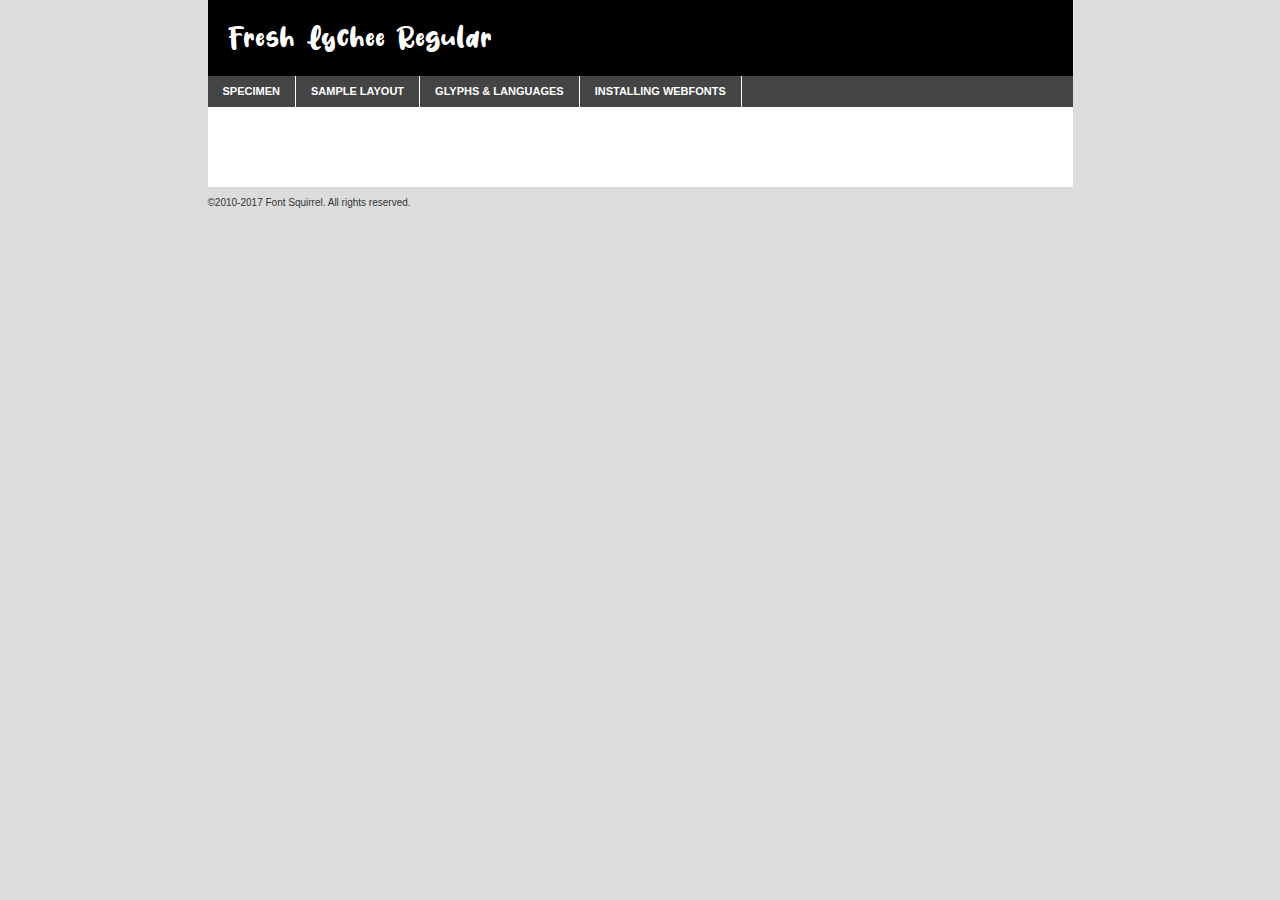
<file: css/fresh_lychee-demo.html>
<!DOCTYPE html PUBLIC "-//W3C//DTD XHTML 1.0 Transitional//EN"
	"http://www.w3.org/TR/xhtml1/DTD/xhtml1-transitional.dtd">

<html xmlns="http://www.w3.org/1999/xhtml" xml:lang="en" lang="en">
<head>
	<meta http-equiv="Content-Type" content="text/html; charset=utf-8" />
	<script src="http://ajax.googleapis.com/ajax/libs/jquery/1.7.2/jquery.min.js" type="text/javascript" charset="utf-8"></script>
	<script type="text/javascript">
	(function($){$.fn.easyTabs=function(option){var param=jQuery.extend({fadeSpeed:"fast",defaultContent:1,activeClass:'active'},option);$(this).each(function(){var thisId="#"+this.id;if(param.defaultContent==''){param.defaultContent=1;}
	if(typeof param.defaultContent=="number")
	{var defaultTab=$(thisId+" .tabs li:eq("+(param.defaultContent-1)+") a").attr('href').substr(1);}else{var defaultTab=param.defaultContent;}
	$(thisId+" .tabs li a").each(function(){var tabToHide=$(this).attr('href').substr(1);$("#"+tabToHide).addClass('easytabs-tab-content');});hideAll();changeContent(defaultTab);function hideAll(){$(thisId+" .easytabs-tab-content").hide();}
	function changeContent(tabId){hideAll();$(thisId+" .tabs li").removeClass(param.activeClass);$(thisId+" .tabs li a[href=#"+tabId+"]").closest('li').addClass(param.activeClass);if(param.fadeSpeed!="none")
	{$(thisId+" #"+tabId).fadeIn(param.fadeSpeed);}else{$(thisId+" #"+tabId).show();}}
	$(thisId+" .tabs li").click(function(){var tabId=$(this).find('a').attr('href').substr(1);changeContent(tabId);return false;});});}})(jQuery);
	</script>
	<link rel="stylesheet" href="specimen_files/specimen_stylesheet.css" type="text/css" charset="utf-8" />
	<link rel="stylesheet" href="stylesheet.css" type="text/css" charset="utf-8" />

	<style type="text/css">
					body{
				font-family: 'fresh_lycheeregular';
							}
		</style>

	<title>Fresh Lychee Regular Specimen</title>
	
	
	<script type="text/javascript" charset="utf-8">
		$(document).ready(function() {
			$('#container').easyTabs({defaultContent:1});
		});
	</script>
</head>

<body>
<div id="container">
	<div id="header">
		Fresh Lychee Regular	</div>
	<ul class="tabs">
		<li><a href="#specimen">Specimen</a></li>
		<li><a href="#layout">Sample Layout</a></li>
				<li><a href="#glyphs">Glyphs &amp; Languages</a></li>
		<li><a href="#installing">Installing Webfonts</a></li>
		
	</ul>
	
	<div id="main_content">

		
			<div id="specimen">
		
				<div class="section">
					<div class="grid12 firstcol">
						<div class="huge">AaBb</div>
					</div>
				</div>
		
				<div class="section">
					<div class="glyph_range">A&#x200B;B&#x200b;C&#x200b;D&#x200b;E&#x200b;F&#x200b;G&#x200b;H&#x200b;I&#x200b;J&#x200b;K&#x200b;L&#x200b;M&#x200b;N&#x200b;O&#x200b;P&#x200b;Q&#x200b;R&#x200b;S&#x200b;T&#x200b;U&#x200b;V&#x200b;W&#x200b;X&#x200b;Y&#x200b;Z&#x200b;a&#x200b;b&#x200b;c&#x200b;d&#x200b;e&#x200b;f&#x200b;g&#x200b;h&#x200b;i&#x200b;j&#x200b;k&#x200b;l&#x200b;m&#x200b;n&#x200b;o&#x200b;p&#x200b;q&#x200b;r&#x200b;s&#x200b;t&#x200b;u&#x200b;v&#x200b;w&#x200b;x&#x200b;y&#x200b;z&#x200b;1&#x200b;2&#x200b;3&#x200b;4&#x200b;5&#x200b;6&#x200b;7&#x200b;8&#x200b;9&#x200b;0&#x200b;&amp;&#x200b;.&#x200b;,&#x200b;?&#x200b;!&#x200b;&#64;&#x200b;(&#x200b;)&#x200b;#&#x200b;$&#x200b;%&#x200b;*&#x200b;+&#x200b;-&#x200b;=&#x200b;:&#x200b;;</div>
				</div>
				<div class="section">
					<div class="grid12 firstcol">
						<table class="sample_table">
							<tr><td>10</td><td class="size10">abcdefghijklmnopqrstuvwxyzABCDEFGHIJKLMNOPQRSTUVWXYZ0123456789abcdefghijklmnopqrstuvwxyzABCDEFGHIJKLMNOPQRSTUVWXYZ0123456789abcdefghijklmnopqrstuvwxyzABCDEFGHIJKLMNOPQRSTUVWXYZ</td></tr>
							<tr><td>11</td><td class="size11">abcdefghijklmnopqrstuvwxyzABCDEFGHIJKLMNOPQRSTUVWXYZ0123456789abcdefghijklmnopqrstuvwxyzABCDEFGHIJKLMNOPQRSTUVWXYZ0123456789abcdefghijklmnopqrstuvwxyzABCDEFGHIJKLMNOPQRSTUVWXYZ</td></tr>
							<tr><td>12</td><td class="size12">abcdefghijklmnopqrstuvwxyzABCDEFGHIJKLMNOPQRSTUVWXYZ0123456789abcdefghijklmnopqrstuvwxyzABCDEFGHIJKLMNOPQRSTUVWXYZ0123456789abcdefghijklmnopqrstuvwxyzABCDEFGHIJKLMNOPQRSTUVWXYZ</td></tr>
							<tr><td>13</td><td class="size13">abcdefghijklmnopqrstuvwxyzABCDEFGHIJKLMNOPQRSTUVWXYZ0123456789abcdefghijklmnopqrstuvwxyzABCDEFGHIJKLMNOPQRSTUVWXYZ0123456789abcdefghijklmnopqrstuvwxyzABCDEFGHIJKLMNOPQRSTUVWXYZ</td></tr>
							<tr><td>14</td><td class="size14">abcdefghijklmnopqrstuvwxyzABCDEFGHIJKLMNOPQRSTUVWXYZ0123456789abcdefghijklmnopqrstuvwxyzABCDEFGHIJKLMNOPQRSTUVWXYZ0123456789abcdefghijklmnopqrstuvwxyzABCDEFGHIJKLMNOPQRSTUVWXYZ</td></tr>
							<tr><td>16</td><td class="size16">abcdefghijklmnopqrstuvwxyzABCDEFGHIJKLMNOPQRSTUVWXYZ0123456789abcdefghijklmnopqrstuvwxyzABCDEFGHIJKLMNOPQRSTUVWXYZ</td></tr>
							<tr><td>18</td><td class="size18">abcdefghijklmnopqrstuvwxyzABCDEFGHIJKLMNOPQRSTUVWXYZ0123456789abcdefghijklmnopqrstuvwxyzABCDEFGHIJKLMNOPQRSTUVWXYZ</td></tr>
							<tr><td>20</td><td class="size20">abcdefghijklmnopqrstuvwxyzABCDEFGHIJKLMNOPQRSTUVWXYZ0123456789abcdefghijklmnopqrstuvwxyzABCDEFGHIJKLMNOPQRSTUVWXYZ</td></tr>
							<tr><td>24</td><td class="size24">abcdefghijklmnopqrstuvwxyzABCDEFGHIJKLMNOPQRSTUVWXYZ0123456789abcdefghijklmnopqrstuvwxyzABCDEFGHIJKLMNOPQRSTUVWXYZ</td></tr>
							<tr><td>30</td><td class="size30">abcdefghijklmnopqrstuvwxyzABCDEFGHIJKLMNOPQRSTUVWXYZ0123456789abcdefghijklmnopqrstuvwxyzABCDEFGHIJKLMNOPQRSTUVWXYZ</td></tr>
							<tr><td>36</td><td class="size36">abcdefghijklmnopqrstuvwxyzABCDEFGHIJKLMNOPQRSTUVWXYZ0123456789abcdefghijklmnopqrstuvwxyzABCDEFGHIJKLMNOPQRSTUVWXYZ</td></tr>
							<tr><td>48</td><td class="size48">abcdefghijklmnopqrstuvwxyzABCDEFGHIJKLMNOPQRSTUVWXYZ0123456789abcdefghijklmnopqrstuvwxyzABCDEFGHIJKLMNOPQRSTUVWXYZ</td></tr>
							<tr><td>60</td><td class="size60">abcdefghijklmnopqrstuvwxyzABCDEFGHIJKLMNOPQRSTUVWXYZ0123456789abcdefghijklmnopqrstuvwxyzABCDEFGHIJKLMNOPQRSTUVWXYZ</td></tr>
							<tr><td>72</td><td class="size72">abcdefghijklmnopqrstuvwxyzABCDEFGHIJKLMNOPQRSTUVWXYZ0123456789abcdefghijklmnopqrstuvwxyzABCDEFGHIJKLMNOPQRSTUVWXYZ</td></tr>
							<tr><td>90</td><td class="size90">abcdefghijklmnopqrstuvwxyzABCDEFGHIJKLMNOPQRSTUVWXYZ0123456789abcdefghijklmnopqrstuvwxyzABCDEFGHIJKLMNOPQRSTUVWXYZ</td></tr>
						</table>
				
					</div>
			
				</div>
		
		
		
								<div class="section" id="bodycomparison">


										<div id="xheight">
				<div class="fontbody">&#x25FC;&#x25FC;&#x25FC;&#x25FC;&#x25FC;&#x25FC;&#x25FC;&#x25FC;&#x25FC;&#x25FC;&#x25FC;&#x25FC;&#x25FC;&#x25FC;&#x25FC;&#x25FC;&#x25FC;&#x25FC;&#x25FC;&#x25FC;&#x25FC;&#x25FC;&#x25FC;&#x25FC;&#x25FC;&#x25FC;&#x25FC;&#x25FC;&#x25FC;&#x25FC;&#x25FC;&#x25FC;&#x25FC;&#x25FC;&#x25FC;&#x25FC;&#x25FC;&#x25FC;&#x25FC;&#x25FC;&#x25FC;&#x25FC;&#x25FC;&#x25FC;&#x25FC;&#x25FC;&#x25FC;&#x25FC;&#x25FC;&#x25FC;&#x25FC;&#x25FC;&#x25FC;&#x25FC;&#x25FC;&#x25FC;&#x25FC;&#x25FC;&#x25FC;&#x25FC;&#x25FC;&#x25FC;&#x25FC;&#x25FC;&#x25FC;&#x25FC;&#x25FC;&#x25FC;&#x25FC;&#x25FC;&#x25FC;&#x25FC;&#x25FC;&#x25FC;&#x25FC;&#x25FC;&#x25FC;&#x25FC;&#x25FC;&#x25FC;&#x25FC;&#x25FC;&#x25FC;&#x25FC;&#x25FC;&#x25FC;&#x25FC;&#x25FC;&#x25FC;&#x25FC;&#x25FC;&#x25FC;&#x25FC;&#x25FC;&#x25FC;&#x25FC;&#x25FC;&#x25FC;&#x25FC;body</div><div class="arialbody">body</div><div class="verdanabody">body</div><div class="georgiabody">body</div></div>
										<div class="fontbody" style="z-index:1">
											body<span>Fresh Lychee Regular</span>
										</div>
										<div class="arialbody" style="z-index:1">
											body<span>Arial</span>
										</div>
										<div class="verdanabody" style="z-index:1">
											body<span>Verdana</span>
										</div>
										<div class="georgiabody" style="z-index:1">
											body<span>Georgia</span>
										</div>



								</div>
		
		
				<div class="section psample psample_row1" id="">
					
					<div class="grid2 firstcol">
						<p class="size10"><span>10.</span>Aenean lacinia bibendum nulla sed consectetur. Fusce dapibus, tellus ac cursus commodo, tortor mauris condimentum nibh, ut fermentum massa justo sit amet risus. Nullam id dolor id nibh ultricies vehicula ut id elit. Cum sociis natoque penatibus et magnis dis parturient montes, nascetur ridiculus mus. Nulla vitae elit libero, a pharetra augue.</p>
			
					</div>
					<div class="grid3">
						<p class="size11"><span>11.</span>Aenean lacinia bibendum nulla sed consectetur. Fusce dapibus, tellus ac cursus commodo, tortor mauris condimentum nibh, ut fermentum massa justo sit amet risus. Nullam id dolor id nibh ultricies vehicula ut id elit. Cum sociis natoque penatibus et magnis dis parturient montes, nascetur ridiculus mus. Nulla vitae elit libero, a pharetra augue.</p>
			
					</div>
					<div class="grid3">
						<p class="size12"><span>12.</span>Aenean lacinia bibendum nulla sed consectetur. Fusce dapibus, tellus ac cursus commodo, tortor mauris condimentum nibh, ut fermentum massa justo sit amet risus. Nullam id dolor id nibh ultricies vehicula ut id elit. Cum sociis natoque penatibus et magnis dis parturient montes, nascetur ridiculus mus. Nulla vitae elit libero, a pharetra augue.</p>
			
					</div>
					<div class="grid4">
						<p class="size13"><span>13.</span>Aenean lacinia bibendum nulla sed consectetur. Fusce dapibus, tellus ac cursus commodo, tortor mauris condimentum nibh, ut fermentum massa justo sit amet risus. Nullam id dolor id nibh ultricies vehicula ut id elit. Cum sociis natoque penatibus et magnis dis parturient montes, nascetur ridiculus mus. Nulla vitae elit libero, a pharetra augue.</p>
			
					</div>
					<div class="white_blend"></div>
					
				</div>
				<div class="section psample psample_row2" id="">
					<div class="grid3 firstcol">
						<p class="size14"><span>14.</span>Aenean lacinia bibendum nulla sed consectetur. Fusce dapibus, tellus ac cursus commodo, tortor mauris condimentum nibh, ut fermentum massa justo sit amet risus. Nullam id dolor id nibh ultricies vehicula ut id elit. Cum sociis natoque penatibus et magnis dis parturient montes, nascetur ridiculus mus. Nulla vitae elit libero, a pharetra augue.</p>
			
					</div>
					<div class="grid4">
						<p class="size16"><span>16.</span>Aenean lacinia bibendum nulla sed consectetur. Fusce dapibus, tellus ac cursus commodo, tortor mauris condimentum nibh, ut fermentum massa justo sit amet risus. Nullam id dolor id nibh ultricies vehicula ut id elit. Cum sociis natoque penatibus et magnis dis parturient montes, nascetur ridiculus mus. Nulla vitae elit libero, a pharetra augue.</p>
			
					</div>
					<div class="grid5">
						<p class="size18"><span>18.</span>Aenean lacinia bibendum nulla sed consectetur. Fusce dapibus, tellus ac cursus commodo, tortor mauris condimentum nibh, ut fermentum massa justo sit amet risus. Nullam id dolor id nibh ultricies vehicula ut id elit. Cum sociis natoque penatibus et magnis dis parturient montes, nascetur ridiculus mus. Nulla vitae elit libero, a pharetra augue.</p>
			
					</div>

					<div class="white_blend"></div>

				</div>
				
				<div class="section psample psample_row3" id="">
					<div class="grid5 firstcol">
						<p class="size20"><span>20.</span>Aenean lacinia bibendum nulla sed consectetur. Fusce dapibus, tellus ac cursus commodo, tortor mauris condimentum nibh, ut fermentum massa justo sit amet risus. Nullam id dolor id nibh ultricies vehicula ut id elit. Cum sociis natoque penatibus et magnis dis parturient montes, nascetur ridiculus mus. Nulla vitae elit libero, a pharetra augue.</p>
					</div>
					<div class="grid7">
						<p class="size24"><span>24.</span>Aenean lacinia bibendum nulla sed consectetur. Fusce dapibus, tellus ac cursus commodo, tortor mauris condimentum nibh, ut fermentum massa justo sit amet risus. Nullam id dolor id nibh ultricies vehicula ut id elit. Cum sociis natoque penatibus et magnis dis parturient montes, nascetur ridiculus mus. Nulla vitae elit libero, a pharetra augue.</p>
					</div>
					
					<div class="white_blend"></div>
					
				</div>
				
				<div class="section psample psample_row4" id="">
					<div class="grid12 firstcol">
						<p class="size30"><span>30.</span>Aenean lacinia bibendum nulla sed consectetur. Fusce dapibus, tellus ac cursus commodo, tortor mauris condimentum nibh, ut fermentum massa justo sit amet risus. Nullam id dolor id nibh ultricies vehicula ut id elit. Cum sociis natoque penatibus et magnis dis parturient montes, nascetur ridiculus mus. Nulla vitae elit libero, a pharetra augue.</p>
					</div>
					<div class="white_blend"></div>
					
				</div>
				
				
				
				<div class="section psample psample_row1 fullreverse">
					<div class="grid2 firstcol">
						<p class="size10"><span>10.</span>Aenean lacinia bibendum nulla sed consectetur. Fusce dapibus, tellus ac cursus commodo, tortor mauris condimentum nibh, ut fermentum massa justo sit amet risus. Nullam id dolor id nibh ultricies vehicula ut id elit. Cum sociis natoque penatibus et magnis dis parturient montes, nascetur ridiculus mus. Nulla vitae elit libero, a pharetra augue.</p>
			
					</div>
					<div class="grid3">
						<p class="size11"><span>11.</span>Aenean lacinia bibendum nulla sed consectetur. Fusce dapibus, tellus ac cursus commodo, tortor mauris condimentum nibh, ut fermentum massa justo sit amet risus. Nullam id dolor id nibh ultricies vehicula ut id elit. Cum sociis natoque penatibus et magnis dis parturient montes, nascetur ridiculus mus. Nulla vitae elit libero, a pharetra augue.</p>
			
					</div>
					<div class="grid3">
						<p class="size12"><span>12.</span>Aenean lacinia bibendum nulla sed consectetur. Fusce dapibus, tellus ac cursus commodo, tortor mauris condimentum nibh, ut fermentum massa justo sit amet risus. Nullam id dolor id nibh ultricies vehicula ut id elit. Cum sociis natoque penatibus et magnis dis parturient montes, nascetur ridiculus mus. Nulla vitae elit libero, a pharetra augue.</p>
			
					</div>
					<div class="grid4">
						<p class="size13"><span>13.</span>Aenean lacinia bibendum nulla sed consectetur. Fusce dapibus, tellus ac cursus commodo, tortor mauris condimentum nibh, ut fermentum massa justo sit amet risus. Nullam id dolor id nibh ultricies vehicula ut id elit. Cum sociis natoque penatibus et magnis dis parturient montes, nascetur ridiculus mus. Nulla vitae elit libero, a pharetra augue.</p>
			
					</div>
					<div class="black_blend"></div>
					
				</div>
				
				<div class="section psample psample_row2 fullreverse">
					<div class="grid3 firstcol">
						<p class="size14"><span>14.</span>Aenean lacinia bibendum nulla sed consectetur. Fusce dapibus, tellus ac cursus commodo, tortor mauris condimentum nibh, ut fermentum massa justo sit amet risus. Nullam id dolor id nibh ultricies vehicula ut id elit. Cum sociis natoque penatibus et magnis dis parturient montes, nascetur ridiculus mus. Nulla vitae elit libero, a pharetra augue.</p>
			
					</div>
					<div class="grid4">
						<p class="size16"><span>16.</span>Aenean lacinia bibendum nulla sed consectetur. Fusce dapibus, tellus ac cursus commodo, tortor mauris condimentum nibh, ut fermentum massa justo sit amet risus. Nullam id dolor id nibh ultricies vehicula ut id elit. Cum sociis natoque penatibus et magnis dis parturient montes, nascetur ridiculus mus. Nulla vitae elit libero, a pharetra augue.</p>
			
					</div>
					<div class="grid5">
						<p class="size18"><span>18.</span>Aenean lacinia bibendum nulla sed consectetur. Fusce dapibus, tellus ac cursus commodo, tortor mauris condimentum nibh, ut fermentum massa justo sit amet risus. Nullam id dolor id nibh ultricies vehicula ut id elit. Cum sociis natoque penatibus et magnis dis parturient montes, nascetur ridiculus mus. Nulla vitae elit libero, a pharetra augue.</p>
			
					</div>
					<div class="black_blend"></div>

				</div>
				
				<div class="section psample fullreverse psample_row3" id="">
					<div class="grid5 firstcol">
						<p class="size20"><span>20.</span>Aenean lacinia bibendum nulla sed consectetur. Fusce dapibus, tellus ac cursus commodo, tortor mauris condimentum nibh, ut fermentum massa justo sit amet risus. Nullam id dolor id nibh ultricies vehicula ut id elit. Cum sociis natoque penatibus et magnis dis parturient montes, nascetur ridiculus mus. Nulla vitae elit libero, a pharetra augue.</p>
					</div>
					<div class="grid7">
						<p class="size24"><span>24.</span>Aenean lacinia bibendum nulla sed consectetur. Fusce dapibus, tellus ac cursus commodo, tortor mauris condimentum nibh, ut fermentum massa justo sit amet risus. Nullam id dolor id nibh ultricies vehicula ut id elit. Cum sociis natoque penatibus et magnis dis parturient montes, nascetur ridiculus mus. Nulla vitae elit libero, a pharetra augue.</p>
					</div>
					
					<div class="black_blend"></div>
					
				</div>
				
				<div class="section psample fullreverse psample_row4" id="" style="border-bottom: 20px #000 solid;">
					<div class="grid12 firstcol">
						<p class="size30"><span>30.</span>Aenean lacinia bibendum nulla sed consectetur. Fusce dapibus, tellus ac cursus commodo, tortor mauris condimentum nibh, ut fermentum massa justo sit amet risus. Nullam id dolor id nibh ultricies vehicula ut id elit. Cum sociis natoque penatibus et magnis dis parturient montes, nascetur ridiculus mus. Nulla vitae elit libero, a pharetra augue.</p>
					</div>
					<div class="black_blend"></div>
					
				</div>
				
				
				
				
			</div>
			
			<div id="layout">
				
				<div class="section">
					
					<div class="grid12 firstcol">
						<h1>Lorem Ipsum Dolor</h1>
						<h2>Etiam porta sem malesuada magna mollis euismod</h2>
						
						<p class="byline">By <a href="#link">Aenean Lacinia</a></p>
					</div>
				</div>
				<div class="section">
					<div class="grid8 firstcol">
						<p class="large">Donec sed odio dui. Morbi leo risus, porta ac consectetur ac, vestibulum at eros. Fusce dapibus, tellus ac cursus commodo, tortor mauris condimentum nibh, ut fermentum massa justo sit amet risus. </p>

						
						<h3>Pellentesque ornare sem</h3>

						<p>Maecenas sed diam eget risus varius blandit sit amet non magna. Maecenas faucibus mollis interdum. Donec ullamcorper nulla non metus auctor fringilla. Nullam id dolor id nibh ultricies vehicula ut id elit. Nullam id dolor id nibh ultricies vehicula ut id elit. </p>

						<p>Aenean eu leo quam. Pellentesque ornare sem lacinia quam venenatis vestibulum. Lorem ipsum dolor sit amet, consectetur adipiscing elit. Cum sociis natoque penatibus et magnis dis parturient montes, nascetur ridiculus mus. </p>

						<p>Nulla vitae elit libero, a pharetra augue. Praesent commodo cursus magna, vel scelerisque nisl consectetur et. Aenean lacinia bibendum nulla sed consectetur. </p>

						<p>Nullam quis risus eget urna mollis ornare vel eu leo. Nullam quis risus eget urna mollis ornare vel eu leo. Maecenas sed diam eget risus varius blandit sit amet non magna. Donec ullamcorper nulla non metus auctor fringilla. </p>

						<h3>Cras mattis consectetur</h3>

						<p>Aenean eu leo quam. Pellentesque ornare sem lacinia quam venenatis vestibulum. Aenean lacinia bibendum nulla sed consectetur. Integer posuere erat a ante venenatis dapibus posuere velit aliquet. Cras mattis consectetur purus sit amet fermentum. </p>

						<p>Nullam id dolor id nibh ultricies vehicula ut id elit. Nullam quis risus eget urna mollis ornare vel eu leo. Cras mattis consectetur purus sit amet fermentum.</p>
					</div>
					
					<div class="grid4 sidebar">
						
						<div class="box reverse">
							<p class="last">Nullam quis risus eget urna mollis ornare vel eu leo. Donec ullamcorper nulla non metus auctor fringilla. Cras mattis consectetur purus sit amet fermentum. Sed posuere consectetur est at lobortis. Lorem ipsum dolor sit amet, consectetur adipiscing elit. </p>
						</div>
						
						<p class="caption">Maecenas sed diam eget risus varius.</p>

						<p>Vestibulum id ligula porta felis euismod semper. Integer posuere erat a ante venenatis dapibus posuere velit aliquet. Vestibulum id ligula porta felis euismod semper. Sed posuere consectetur est at lobortis. Maecenas sed diam eget risus varius blandit sit amet non magna. Fusce dapibus, tellus ac cursus commodo, tortor mauris condimentum nibh, ut fermentum massa justo sit amet risus. </p>

					

						<p>Duis mollis, est non commodo luctus, nisi erat porttitor ligula, eget lacinia odio sem nec elit. Aenean lacinia bibendum nulla sed consectetur. Vivamus sagittis lacus vel augue laoreet rutrum faucibus dolor auctor. Aenean lacinia bibendum nulla sed consectetur. Nullam quis risus eget urna mollis ornare vel eu leo. </p>

						<p>Praesent commodo cursus magna, vel scelerisque nisl consectetur et. Donec ullamcorper nulla non metus auctor fringilla. Maecenas faucibus mollis interdum. Fusce dapibus, tellus ac cursus commodo, tortor mauris condimentum nibh, ut fermentum massa justo sit amet risus. </p>

					</div>
				</div>
				
			</div>


			



		<div id="glyphs">
			<div class="section">
				<div class="grid12 firstcol">
			
				<h1>Language Support</h1>
				<p>The subset of Fresh Lychee Regular in this kit supports the following languages:<br />
			
					English, Arrernte, Bislama, Cebuano, Fijian, Gilbertese, Hmong, Ibanag, Iloko_ilokano, Interglossa_glosa, Interlingua, Lojban, Norfolk_pitcairnese, Oromo, Rotokas, Seychelles_creole, Shona, Somali, Southern_ndebele, Swahili, Swati_swazi, Tok_pisin, Warlpiri, Xhosa, Zulu, Latinbasic, Demo				</p>
				<h1>Glyph Chart</h1>
				<p>The subset of Fresh Lychee Regular in this kit includes all the glyphs listed below. Unicode entities are included above each glyph to help you insert individual characters into your layout.</p>
				<div id="glyph_chart">
			
																														 <div><p>&amp;#13;</p>&#13;</div>
																				 <div><p>&amp;#32;</p>&#32;</div>
																				 <div><p>&amp;#33;</p>&#33;</div>
																				 <div><p>&amp;#34;</p>&#34;</div>
																				 <div><p>&amp;#35;</p>&#35;</div>
																				 <div><p>&amp;#38;</p>&#38;</div>
																				 <div><p>&amp;#39;</p>&#39;</div>
																				 <div><p>&amp;#40;</p>&#40;</div>
																				 <div><p>&amp;#41;</p>&#41;</div>
																				 <div><p>&amp;#42;</p>&#42;</div>
																				 <div><p>&amp;#43;</p>&#43;</div>
																				 <div><p>&amp;#44;</p>&#44;</div>
																				 <div><p>&amp;#45;</p>&#45;</div>
																				 <div><p>&amp;#46;</p>&#46;</div>
																				 <div><p>&amp;#48;</p>&#48;</div>
																				 <div><p>&amp;#49;</p>&#49;</div>
																				 <div><p>&amp;#50;</p>&#50;</div>
																				 <div><p>&amp;#51;</p>&#51;</div>
																				 <div><p>&amp;#52;</p>&#52;</div>
																				 <div><p>&amp;#53;</p>&#53;</div>
																				 <div><p>&amp;#54;</p>&#54;</div>
																				 <div><p>&amp;#55;</p>&#55;</div>
																				 <div><p>&amp;#56;</p>&#56;</div>
																				 <div><p>&amp;#57;</p>&#57;</div>
																				 <div><p>&amp;#58;</p>&#58;</div>
																				 <div><p>&amp;#59;</p>&#59;</div>
																				 <div><p>&amp;#60;</p>&#60;</div>
																				 <div><p>&amp;#61;</p>&#61;</div>
																				 <div><p>&amp;#62;</p>&#62;</div>
																				 <div><p>&amp;#63;</p>&#63;</div>
																				 <div><p>&amp;#64;</p>&#64;</div>
																				 <div><p>&amp;#65;</p>&#65;</div>
																				 <div><p>&amp;#66;</p>&#66;</div>
																				 <div><p>&amp;#67;</p>&#67;</div>
																				 <div><p>&amp;#68;</p>&#68;</div>
																				 <div><p>&amp;#69;</p>&#69;</div>
																				 <div><p>&amp;#70;</p>&#70;</div>
																				 <div><p>&amp;#71;</p>&#71;</div>
																				 <div><p>&amp;#72;</p>&#72;</div>
																				 <div><p>&amp;#73;</p>&#73;</div>
																				 <div><p>&amp;#74;</p>&#74;</div>
																				 <div><p>&amp;#75;</p>&#75;</div>
																				 <div><p>&amp;#76;</p>&#76;</div>
																				 <div><p>&amp;#77;</p>&#77;</div>
																				 <div><p>&amp;#78;</p>&#78;</div>
																				 <div><p>&amp;#79;</p>&#79;</div>
																				 <div><p>&amp;#80;</p>&#80;</div>
																				 <div><p>&amp;#81;</p>&#81;</div>
																				 <div><p>&amp;#82;</p>&#82;</div>
																				 <div><p>&amp;#83;</p>&#83;</div>
																				 <div><p>&amp;#84;</p>&#84;</div>
																				 <div><p>&amp;#85;</p>&#85;</div>
																				 <div><p>&amp;#86;</p>&#86;</div>
																				 <div><p>&amp;#87;</p>&#87;</div>
																				 <div><p>&amp;#88;</p>&#88;</div>
																				 <div><p>&amp;#89;</p>&#89;</div>
																				 <div><p>&amp;#90;</p>&#90;</div>
																				 <div><p>&amp;#95;</p>&#95;</div>
																				 <div><p>&amp;#97;</p>&#97;</div>
																				 <div><p>&amp;#98;</p>&#98;</div>
																				 <div><p>&amp;#99;</p>&#99;</div>
																				 <div><p>&amp;#100;</p>&#100;</div>
																				 <div><p>&amp;#101;</p>&#101;</div>
																				 <div><p>&amp;#102;</p>&#102;</div>
																				 <div><p>&amp;#103;</p>&#103;</div>
																				 <div><p>&amp;#104;</p>&#104;</div>
																				 <div><p>&amp;#105;</p>&#105;</div>
																				 <div><p>&amp;#106;</p>&#106;</div>
																				 <div><p>&amp;#107;</p>&#107;</div>
																				 <div><p>&amp;#108;</p>&#108;</div>
																				 <div><p>&amp;#109;</p>&#109;</div>
																				 <div><p>&amp;#110;</p>&#110;</div>
																				 <div><p>&amp;#111;</p>&#111;</div>
																				 <div><p>&amp;#112;</p>&#112;</div>
																				 <div><p>&amp;#113;</p>&#113;</div>
																				 <div><p>&amp;#114;</p>&#114;</div>
																				 <div><p>&amp;#115;</p>&#115;</div>
																				 <div><p>&amp;#116;</p>&#116;</div>
																				 <div><p>&amp;#117;</p>&#117;</div>
																				 <div><p>&amp;#118;</p>&#118;</div>
																				 <div><p>&amp;#119;</p>&#119;</div>
																				 <div><p>&amp;#120;</p>&#120;</div>
																				 <div><p>&amp;#121;</p>&#121;</div>
																				 <div><p>&amp;#122;</p>&#122;</div>
																				 <div><p>&amp;#160;</p>&#160;</div>
																				 <div><p>&amp;#173;</p>&#173;</div>
																				 <div><p>&amp;#8192;</p>&#8192;</div>
																				 <div><p>&amp;#8193;</p>&#8193;</div>
																				 <div><p>&amp;#8194;</p>&#8194;</div>
																				 <div><p>&amp;#8195;</p>&#8195;</div>
																				 <div><p>&amp;#8196;</p>&#8196;</div>
																				 <div><p>&amp;#8197;</p>&#8197;</div>
																				 <div><p>&amp;#8198;</p>&#8198;</div>
																				 <div><p>&amp;#8199;</p>&#8199;</div>
																				 <div><p>&amp;#8200;</p>&#8200;</div>
																				 <div><p>&amp;#8201;</p>&#8201;</div>
																				 <div><p>&amp;#8202;</p>&#8202;</div>
																				 <div><p>&amp;#8208;</p>&#8208;</div>
																				 <div><p>&amp;#8209;</p>&#8209;</div>
																				 <div><p>&amp;#8210;</p>&#8210;</div>
																				 <div><p>&amp;#8211;</p>&#8211;</div>
																				 <div><p>&amp;#8212;</p>&#8212;</div>
																				 <div><p>&amp;#8216;</p>&#8216;</div>
																				 <div><p>&amp;#8217;</p>&#8217;</div>
																				 <div><p>&amp;#8220;</p>&#8220;</div>
																				 <div><p>&amp;#8221;</p>&#8221;</div>
																				 <div><p>&amp;#8239;</p>&#8239;</div>
																				 <div><p>&amp;#8287;</p>&#8287;</div>
																				 <div><p>&amp;#9724;</p>&#9724;</div>
																																																</div>	
				</div>
		
		
			</div>
		</div>
		
		
		<div id="specs">
			
		</div>
	
		<div id="installing">
			<div class="section">
				<div class="grid7 firstcol">
					<h1>Installing Webfonts</h1>
					
					<p>Webfonts are supported by all major browser platforms but not all in the same way. There are currently four different font formats that must be included in order to target all browsers. This includes TTF, WOFF, EOT and SVG.</p>
					
					<h2>1. Upload your webfonts</h2>
					<p>You must upload your webfont kit to your website. They should be in or near the same directory as your CSS files.</p>
					
					<h2>2. Include the webfont stylesheet</h2>
					<p>A special CSS @font-face declaration helps the various browsers select the appropriate font it needs without causing you a bunch of headaches. Learn more about this syntax by reading the <a href="https://www.fontspring.com/blog/further-hardening-of-the-bulletproof-syntax">Fontspring blog post</a> about it. The code for it is as follows:</p>


<code>
@font-face{ 
	font-family: 'MyWebFont';
	src: url('WebFont.eot');
	src: url('WebFont.eot?#iefix') format('embedded-opentype'),
	     url('WebFont.woff') format('woff'),
	     url('WebFont.ttf') format('truetype'),
	     url('WebFont.svg#webfont') format('svg');
}
</code>

	<p>We've already gone ahead and generated the code for you. All you have to do is link to the stylesheet in your HTML, like this:</p>
	<code>&lt;link rel=&quot;stylesheet&quot; href=&quot;stylesheet.css&quot; type=&quot;text/css&quot; charset=&quot;utf-8&quot; /&gt;</code>

					<h2>3. Modify your own stylesheet</h2>
					<p>To take advantage of your new fonts, you must tell your stylesheet to use them. Look at the original @font-face declaration above and find the property called "font-family." The name linked there will be what you use to reference the font. Prepend that webfont name to the font stack in the "font-family" property, inside the selector you want to change. For example:</p>
<code>p { font-family: 'WebFont', Arial, sans-serif; }</code>

<h2>4. Test</h2>
<p>Getting webfonts to work cross-browser <em>can</em> be tricky. Use the information in the sidebar to help you if you find that fonts aren't loading in a particular browser.</p>
				</div>
				
				<div class="grid5 sidebar">
					<div class="box">
						<h2>Troubleshooting<br />Font-Face Problems</h2>
						<p>Having trouble getting your webfonts to load in your new website? Here are some tips to sort out what might be the problem.</p>

						<h3>Fonts not showing in any browser</h3>

						<p>This sounds like you need to work on the plumbing. You either did not upload the fonts to the correct directory, or you did not link the fonts properly in the CSS. If you've confirmed that all this is correct and you still have a problem, take a look at your .htaccess file and see if requests are getting intercepted.</p>

						<h3>Fonts not loading in iPhone or iPad</h3>

						<p>The most common problem here is that you are serving the fonts from an IIS server. IIS refuses to serve files that have unknown MIME types. If that is the case, you must set the MIME type for SVG to "image/svg+xml" in the server settings. Follow these instructions from Microsoft if you need help.</p>

						<h3>Fonts not loading in Firefox</h3>

						<p>The primary reason for this failure? You are still using a version Firefox older than 3.5. So upgrade already! If that isn't it, then you are very likely serving fonts from a different domain. Firefox requires that all font assets be served from the same domain. Lastly it is possible that you need to add WOFF to your list of MIME types (if you are serving via IIS.)</p>

						<h3>Fonts not loading in IE</h3>

						<p>Are you looking at Internet Explorer on an actual Windows machine or are you cheating by using a service like Adobe BrowserLab? Many of these screenshot services do not render @font-face for IE. Best to test it on a real machine.</p>

						<h3>Fonts not loading in IE9</h3>

						<p>IE9, like Firefox, requires that fonts be served from the same domain as the website. Make sure that is the case.</p>
					</div>
				</div>
			</div>
			
		</div>
	
	</div>
	<div id="footer">
		<p>&copy;2010-2017 Font Squirrel. All rights reserved.</p>
	</div>
</div>
</body>
</html>
</file>
<file: css/stylesheet.css>
/*! Generated by Font Squirrel (https://www.fontsquirrel.com) on June 20, 2022 */

@font-face {
    font-family: 'fresh_lycheeregular';
    src: url('fresh_lychee-webfont.woff2') format('woff2'), url('fresh_lychee-webfont.woff') format('woff');
    font-weight: normal;
    font-style: normal;
}
</file>
<file: css/specimen_files/specimen_stylesheet.css>
@import url('grid_12-825-55-15.css');

/*  
	CSS Reset by Eric Meyer - Released under Public Domain
    http://meyerweb.com/eric/tools/css/reset/
*/
html, body, div, span, applet, object, iframe,
h1, h2, h3, h4, h5, h6, p, blockquote, pre,
a, abbr, acronym, address, big, cite, code,
del, dfn, em, font, img, ins, kbd, q, s, samp,
small, strike, strong, sub, sup, tt, var,
b, u, i, center, dl, dt, dd, ol, ul, li,
fieldset, form, label, legend, table, 
caption, tbody, tfoot, thead, tr, th, td 
                  {margin: 0;padding: 0;border: 0;outline: 0;
                  font-size: 100%;vertical-align: baseline;
                  background: transparent;}
body              {line-height: 1;}
ol, ul            {list-style: none;}
blockquote, q     {quotes: none;}
blockquote:before, blockquote:after,
q:before, q:after {content: '';	content: none;}
:focus            {outline: 0;}
ins               {text-decoration: none;}
del               {text-decoration: line-through;}
table             {border-collapse: collapse;border-spacing: 0;}




body {
	color: #000;
	background-color: #dcdcdc;
}

a {
	text-decoration: none;
	color: #1883ba;
}

h1{
	font-size: 32px;
	font-weight: normal;
	font-style: normal;
	margin-bottom: 18px;
}

h2{
	font-size: 18px;
}

#container {
	width: 865px;
	margin: 0px auto;
}


#header {
	padding: 20px;
	font-size: 36px;
	background-color: #000;
	color: #fff;
}

#header span {
	color: #666;
}
#main_content {
	background-color: #fff;
	padding: 60px 20px 20px;
}


#footer p {
	margin: 0;
	padding-top: 10px;
	padding-bottom: 50px;
	color: #333;
	font: 10px Arial, sans-serif;
}

.tabs {
	width: 100%;
	height: 31px;
	background-color: #444;
}
.tabs li {
	float:  left;
	margin: 0;
	overflow: hidden;
	background-color: #444;
}
.tabs li a {
	display: block;
	color: #fff;
	text-decoration: none;
	font: bold 11px/11px 'Arial';
	text-transform: uppercase;
	padding: 10px 15px;
	border-right: 1px solid #fff;
}

.tabs li a:hover {
		background-color: #00b3ff;

}

.tabs li.active a {
	color:  #000;
	background-color: #fff;
}



div.huge {
	
	font-size: 300px;
	line-height: 1em;
	padding: 0;
	letter-spacing: -.02em;
	overflow: hidden;
}
div.glyph_range {
	font-size: 72px;
	line-height: 1.1em;
}

.size10{ font-size: 10px; }
.size11{ font-size: 11px; }
.size12{ font-size: 12px; }
.size13{ font-size: 13px; }
.size14{ font-size: 14px; }
.size16{ font-size: 16px; }
.size18{ font-size: 18px; }
.size20{ font-size: 20px; }
.size24{ font-size: 24px; }
.size30{ font-size: 30px; }
.size36{ font-size: 36px; }
.size48{ font-size: 48px; }
.size60{ font-size: 60px; }
.size72{ font-size: 72px; }
.size90{ font-size: 90px; }


.psample_row1 {	height: 120px;}
.psample_row1 {	height: 120px;}
.psample_row2 {	height: 160px;}
.psample_row3 {	height: 160px;}
.psample_row4 {	height: 160px;}

.psample {
	overflow: hidden;
	position: relative;
}
.psample p {
	line-height: 1.3em;
	display: block;
	overflow: hidden;
	margin: 0;
}

.psample span {
	margin-right: .5em;
}

.white_blend {
	width: 100%;
	height: 61px;
	background-image: url([data-uri]);
	position: absolute;
	bottom: 0;
}
.black_blend {
	width: 100%;
	height: 61px;
	background-image: url([data-uri]);
	position: absolute;
	bottom: 0;
}
.fullreverse {
	background:  #000 !important;
	color:  #fff !important;
	margin-left: -20px;
	padding-left: 20px;
	margin-right: -20px;
	padding-right: 20px;
	padding: 20px;
	margin-bottom:0;
}


.sample_table td {
	padding-top: 3px;
	padding-bottom:5px;
	padding-left: 5px;
	vertical-align: middle;
	line-height: 1.2em;
}

.sample_table td:first-child {
	background-color: #eee;
	text-align: right;
	padding-right: 5px;
	padding-left: 0;
	padding: 5px;
	font: 11px/12px "Courier New", Courier, mono;
}

code {
	white-space: pre;
	background-color: #eee;
	display: block;
	padding: 10px;
	margin-bottom: 18px;
	overflow: auto;
}


.bottom,.last 	{margin-bottom:0 !important; padding-bottom:0 !important;}

.box  { 
  padding: 18px; 
  margin-bottom: 18px; 
  background: #eee; 
}

.reverse,.reversed { background:  #000 !important;color:  #fff !important; border: none !important;}

#bodycomparison {
	position: relative;
	overflow: hidden;
	font-size: 72px;
	height: 90px;
	white-space: nowrap;
}

#bodycomparison div{
	font-size: 72px;
	line-height: 90px;
	display: inline;
	margin: 0 15px 0 0;
	padding: 0;
}

#bodycomparison div span{
	font: 10px Arial;
	position: absolute;
	left: 0;
}
#xheight {
	float: none;
	position: absolute;
	color: #d9f3ff;
	font-size: 72px;
	line-height: 90px;
}

.fontbody {
 position: relative;
}
.arialbody{
	font-family: Arial;
	position: relative;
}
.verdanabody{
	font-family: Verdana;
	position: relative;
}
.georgiabody{
	font-family: Georgia;
	position: relative;
}

/* @group Layout page
 */

#layout h1 {
	font-size: 36px;
	line-height: 42px;
	font-weight: normal;
	font-style: normal;
}

#layout h2 {
	font-size: 24px;
	line-height: 23px;
	font-weight: normal;
	font-style: normal;
}

#layout h3 {
	font-size: 22px;
	line-height: 1.4em;
	margin-top: 1em;
	font-weight: normal;
	font-style: normal;
}


#layout p.byline {
	font-size: 12px;
	margin-top: 18px;
	line-height: 12px;
	margin-bottom: 0;
}
#layout p {
	font-size: 14px;
	line-height: 21px;
	margin-bottom: .5em;
}

#layout p.large{
	font-size: 18px;
	line-height: 26px;
}

#layout .sidebar p{
	font-size: 12px;
	line-height: 1.4em;
}

#layout p.caption {
	font-size: 10px;
	margin-top: -16px;
	margin-bottom: 18px;
}

/* @end */

/* @group Glyphs */

#glyph_chart div{
	background-color: #d9f3ff;
	color: black;
	float: left;
	font-size: 36px;
	height: 1.2em;
	line-height: 1.2em;
	margin-bottom: 1px;
	margin-right: 1px;
	text-align: center;
	width: 1.2em;
	position: relative;
	padding: .6em .2em .2em;
}

#glyph_chart div p {
	position: absolute;
	left: 0;
	top: 0;
	display: block;
	text-align: center;
	font: bold 9px Arial, sans-serif;
	background-color: #3a768f;
	width: 100%;
	color: #fff;
	padding: 2px 0;
}


#glyphs h1 {
	font-family: Arial, sans-serif;
}
/* @end */

/* @group Installing */

#installing {
	font: 13px Arial, sans-serif;
}

#installing p,
#glyphs p{
	line-height: 1.2em;
	margin-bottom: 18px;
	font: 13px Arial, sans-serif;
}



#installing h3{
	font-size: 15px;
	margin-top: 18px;
}

/* @end */

#rendering h1 {
	font-family: Arial, sans-serif;
}
.render_table td {
	font: 11px "Courier New", Courier, mono;
	vertical-align: middle;
}
</file>
